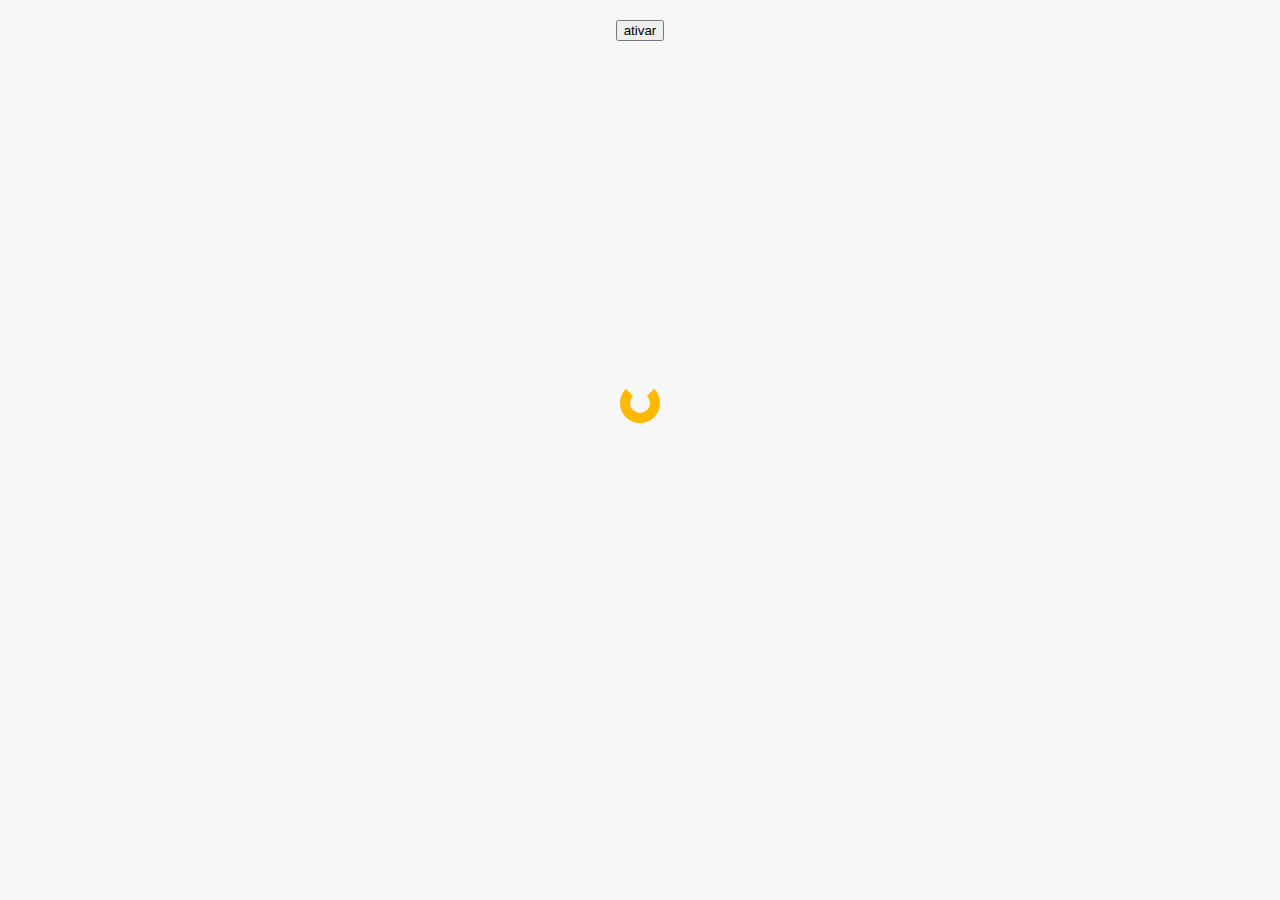
<file: css-animation-learning/index.html>
<!DOCTYPE html>
<html lang="pt-BR">

<head>
  <meta charset="UTF-8">
  <meta name="viewport" content="width=device-width, initial-scale=1.0">
  <title>CSS Animation</title>
  <link rel="stylesheet" href="style.css">
</head>

<body>
  <main>
    <button id="ativar">ativar</button>
    <div id="modal" class="animar">
      <h1>Login</h1>
      <label for="nome">Nome</label>
      <input type="text" name="nome" id="nome">
      <label for="email">Email</label>
      <input type="email" name="email" id="email">
      <button>Logar</button>
    </div>
  </main>

  <div id="load"></div>

  <script src="script.js"></script>
</body>

</html>
</file>
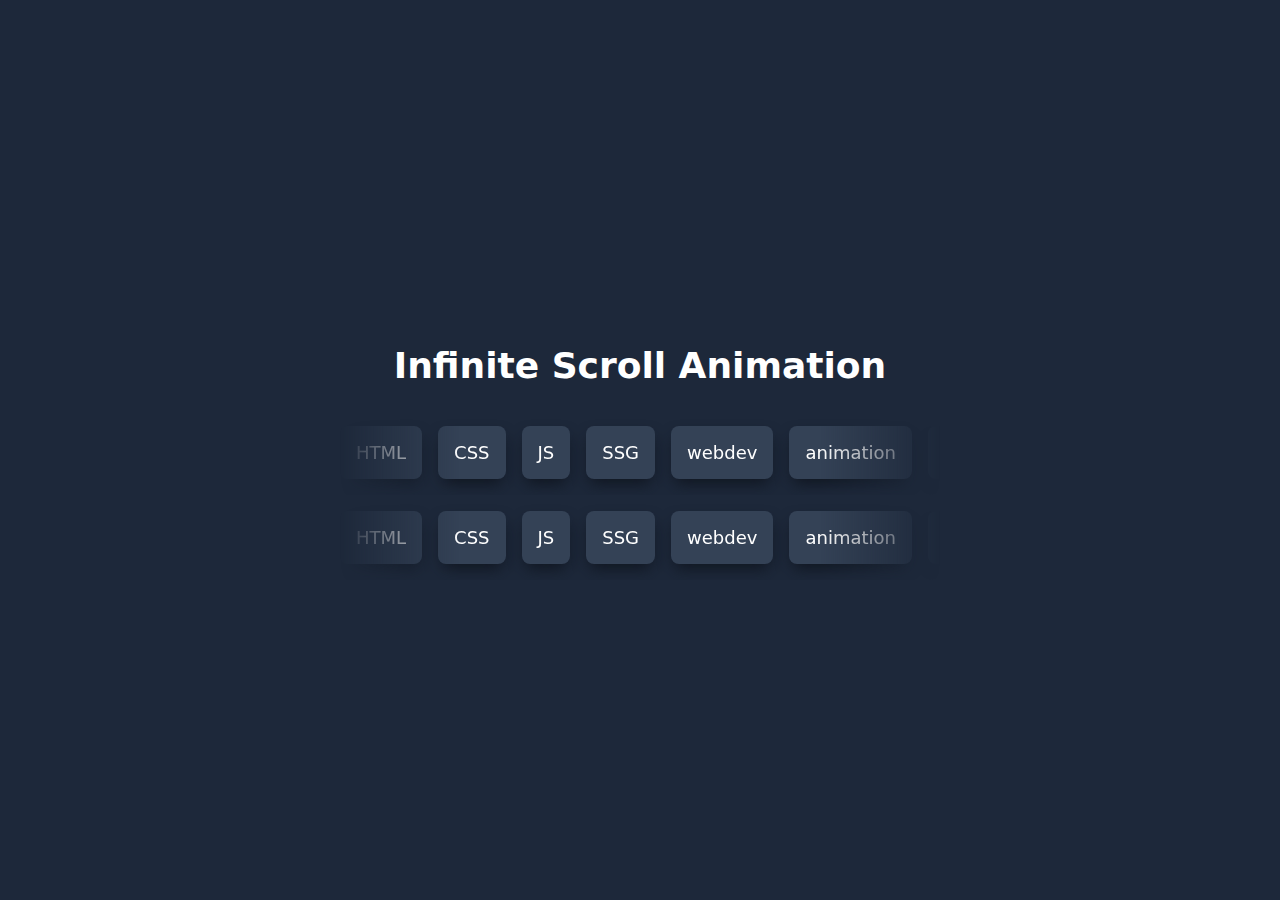
<file: infinite-horizontal-scroll-animation/index.html>
<!DOCTYPE html>
<html lang="pt-BR">

<head>
  <meta charset="UTF-8">
  <meta name="viewport" content="width=device-width, initial-scale=1.0">
  <title>Infinite Horizonal Scroll</title>
  <link rel="stylesheet" href="style.css">
</head>

<body>
  <h1>Infinite Scroll Animation</h1>

  <div class="scroller" data-direction="left" data-speed="slow">
    <ul class="tag-list scroller__inner">
      <li>HTML</li>
      <li>CSS</li>
      <li>JS</li>
      <li>SSG</li>
      <li>webdev</li>
      <li>animation</li>
      <li>UI/UX</li>
    </ul>
  </div>

  <div class="scroller" data-direction="right" data-speed="fast">
    <ul class="tag-list scroller__inner">
      <li>HTML</li>
      <li>CSS</li>
      <li>JS</li>
      <li>SSG</li>
      <li>webdev</li>
      <li>animation</li>
      <li>UI/UX</li>
    </ul>
  </div>

  <script src="script.js"></script>
</body>

</html>
</file>
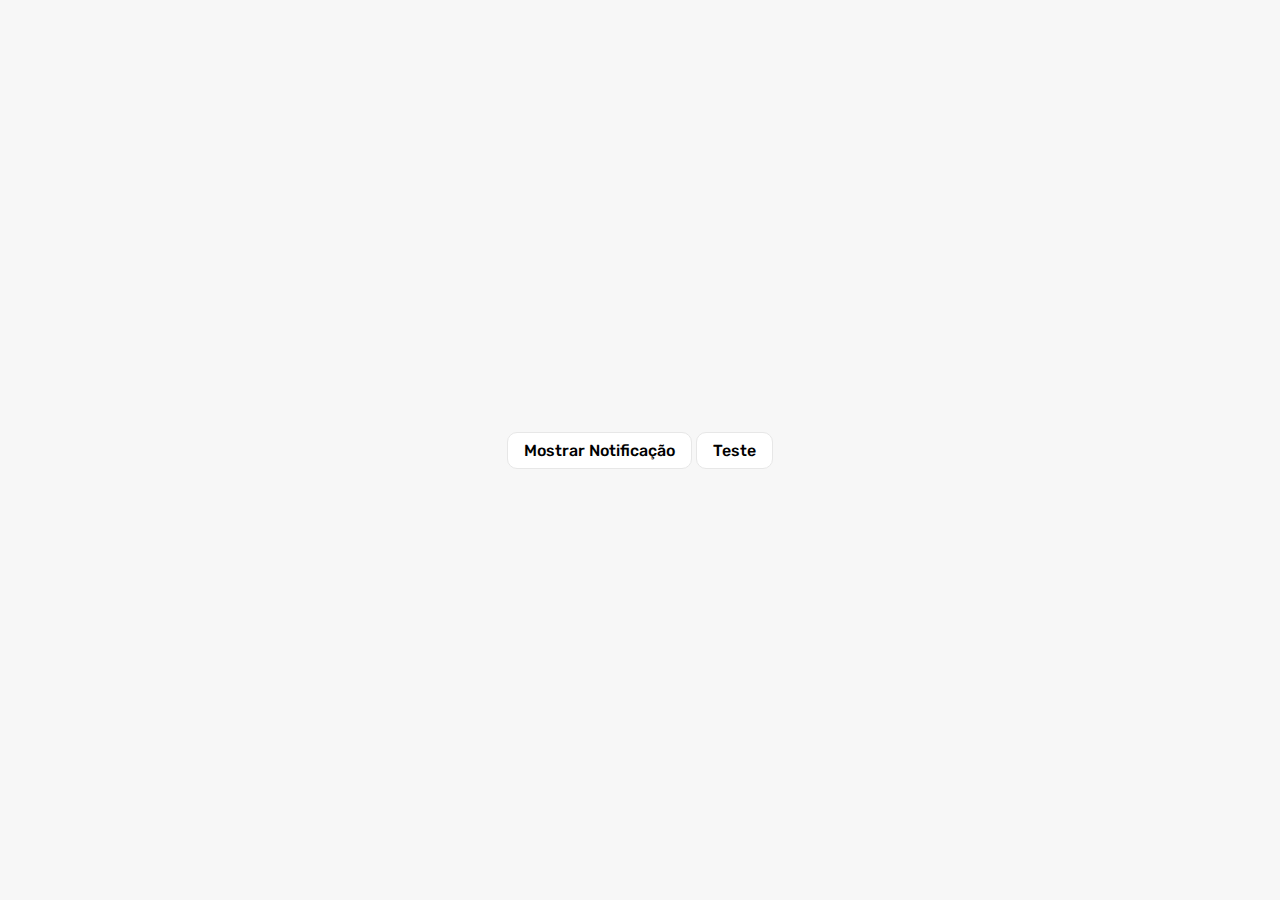
<file: sonner-shadcn-basic-copy/index.html>
<!DOCTYPE html>
<html lang="pt-BR">

<head>
  <meta charset="UTF-8">
  <meta name="viewport" content="width=device-width, initial-scale=1.0">
  <title>Sonner</title>
  <link rel="preconnect" href="https://fonts.googleapis.com">
  <link rel="preconnect" href="https://fonts.gstatic.com" crossorigin>

  <link
    href="https://fonts.googleapis.com/css2?family=IBM+Plex+Mono:wght@400;700&family=Playfair+Display+SC&family=Rubik:wght@400;500&display=swap"
    rel="stylesheet">
  <link rel="stylesheet" href="style.css">
</head>

<body>
  <div id="menu">
    <button id="btn-show-toast">Mostrar Notificação</button>
    <button id="btn-test">Teste</button>
  </div>

  <!-- <div class="sonner-toast">
    <button class="sonner-close">X</button>
    <h3>Testando</h3>
    <p>Clique para fechar ao passar o mouse sobre.</p>
  </div> -->

  <script type="module" src="script.js"></script>
</body>

</html>
</file>
<file: css-animation-learning/style.css>
body {
  background: #f7f7f7;
  margin: 20px;
}

#ativar {
  display: block;
  margin: 20px auto;
}

#modal h1 {
  font-family: sans-serif;
  margin: 0px 0px 20px;
}

#modal label {
  display: block;
  font-family: sans-serif;
  margin-bottom: 5px;
  margin-top: 10px;
}

#modal input {
  box-sizing: border-box;
  width: 100%;
  border: 1px solid #ddd;
  border-radius: 4px;
  padding: 0.5rem;
  font-size: 1rem;
  background: #f7f7f7;
}

#modal button {
  margin-top: 20px;
  display: block;
  font-family: sans-serif;
  font-size: 1rem;
  padding: 0.6rem 2rem;
  border: none;
  background: #ffb801;
  border-radius: 4px;
  color: #402d00;
  cursor: pointer;
}

#modal {
  padding: 30px;
  background: white;
  border-radius: 4px;
  box-shadow: 0 1px 1px rgba(0, 0, 0, 0.1);
  max-width: 400px;
  margin: 20px auto;
  /* Propriedades iniciais do elementos antes da animação, caso o "from" esteja aplicado no @keyframes, eles não se fazem necessários */
  opacity: 0;
  transform: translateX(-20px);
}

#modal.animar {
  animation-name: slide;
  animation-duration: 0.3s;
  animation-timing-function: ease; /* Valor padrão é o ease */
  animation-delay: 0s;
  animation-iteration-count: 1; /* Quantas vezes a animção irá acontecer. Valor padrão é 1 */
  animation-direction: normal;
  animation-fill-mode: forwards; /* Valor padrão é backwards */
  animation-play-state: running; /* Define se a animação está funcionando (rodando) ou se está pausada */

  /* Atalho: nome duration fill-mode */
  /* animation: slide 0.3s forwards; */
}

@keyframes slide {
  /* Caso o não há propriedades iniciais da animação no elemento, é possível inserí-las no "from" */
  /* from {
    opacity: 0;
    transform: translateX(-20px);
  } */
  to {
    /* Há também o translate3d, que permite passar todos os eixos. Ele pode acabar sendo mais performático por utilizar a GPU */
    transform: translateX(0);
    opacity: 1;
  }
}

#load {
  width: 20px;
  height: 20px;
  border: 10px solid;
  border-radius: 50%;
  border-top-color: transparent;
  margin: 0 auto;
  color: #ffb801;
  animation: load 0.6s linear infinite;
}

@keyframes load {
  to {
    transform: rotate(360deg);
  }
}

/* Com porcentagem temos um controle muito maior da animação. Não é muito necessária para animações típicas de interface, porém é muito interessante para animações mais complexas */
@keyframes loadFrames {
  0% {
    /* Se colocar apenas um valor no translate, ele mexe o eixo X */
    transform: translate(0px) scale(0.5);
  }
  25% {
    transform: translate(200px);
  }
  50% {
    transform: translate(200px, -200px) scale(1.5);
  }
  75% {
    transform: translate(0px, -200px);
  }
  100% {
    transform: translate(0px) scale(0.5);
  }
}
</file>
<file: infinite-horizontal-scroll-animation/style.css>
/* Estilos gerais */
:root {
  --clr-neutral-100: hsl(0, 0%, 100%);
  --clr-primary-100: hsl(205, 15%, 58%);
  --clr-primary-400: hsl(215, 25%, 27%);
  --clr-primary-800: hsl(217, 33%, 17%);
  --clr-primary-900: hsl(218, 33%, 9%);
}

html {
  contain: dark;
}

body {
  display: grid;
  min-block-size: 100vh;
  place-content: center;
  font-family: system-ui, -apple-system, BlinkMacSystemFont, "Segoe UI", Roboto,
    Oxygen, Ubuntu, Cantarell, "Open Sans", "Helvetica Neue", sans-serif;
  font-size: 1.125rem;
  background-color: var(--clr-primary-800);
  color: white;
  margin: 0px;
  padding: 0px;
}

h1 {
  text-align: center;
}

.tag-list {
  margin: 0;
  /* padding left e right */
  padding-inline: 0;
  list-style: none;
}

.tag-list li {
  padding: 1rem;
  background: var(--clr-primary-400);
  border-radius: 0.5rem;
  box-shadow: 0 0.5rem 1rem -0.25rem var(--clr-primary-900);
}

/* Para testes */
.test {
  background: red !important;
}

/* Scroller */
.scroller {
  max-width: 600px;
}

.scroller__inner {
  /* padding top e bottom */
  padding-block: 1rem;
  display: flex;
  flex-wrap: wrap;
  gap: 1rem;
}

.scroller[data-animated="true"] {
  overflow: hidden;
  -webkit-mask: linear-gradient(
    90deg,
    transparent,
    white 20%,
    white 80%,
    transparent
  );
  mask: linear-gradient(90deg, transparent, white 20%, white 80%, transparent);
}

/* _ antes do nome da propriedade é para dizer que ela pertence a um escopo global, e não ao :root */
.scroller[data-speed="slow"] {
  --_animation-duration: 120s;
}

.scroller[data-speed="fast"] {
  --_animation-duration: 20s;
}

.scroller[data-direction="right"] {
  --_animation-direction: reverse;
}

.scroller[data-direction="left"] {
  --_animation-direction: forwards;
}

.scroller[data-animated="true"] .scroller__inner {
  width: max-content;
  flex-wrap: nowrap;
  /* Colocando um segundo valor em var, ele aplica um valor default, caso o primeiro não esteja declarado */
  animation: scroll var(--_animation-duration, 40s)
    var(--_animation-direction, forwards) linear infinite;
}

@keyframes scroll {
  to {
    transform: translate(calc(-50% - 0.5rem));
  }
}
</file>
<file: sonner-shadcn-basic-copy/style.css>
body {
  margin: 0px;
  background-color: #f7f7f7;
  color: #000;
  display: grid;
  place-items: center;
  min-block-size: 100vh;
  font-family: "Rubik", sans-serif;
}

h1,
h2,
h3,
p {
  margin: 0px;
  padding: 0px;
}

button {
  border: none;
  background: none;
  padding: 0px;
  font-family: "Rubik", sans-serif;
  background-color: #fff;
  padding: 0.5rem 1rem;
  border: 1px solid #e7e7e7;
  border-radius: 10px;
  font-size: 1rem;
  font-weight: 500;
  cursor: pointer;
}

button:hover {
  background: #fafafa;
}

.sonner-toast .sonner-close {
  top: 0.275rem;
  right: 0.275rem;
  padding: 0.5rem;
  border: none;
  position: absolute;
  opacity: 0;
  transition: 0.1s;
  cursor: pointer;
}

.sonner-toast:hover .sonner-close {
  opacity: 1;
}

.sonner-toast .sonner-close:hover {
  background: #f7f7f7;
  border-radius: 5px;
}

.sonner-toast h3 {
  font-size: 1rem;
  font-weight: 500;
  margin-bottom: 0.5rem;
}

.sonner-toast p {
  font-size: 0.875rem;
}

.sonner-toast {
  background-color: #fff;
  padding: 1rem;
  border: 1px solid #e7e7e7;
  border-radius: 10px;
  box-shadow: 0 10px 15px -3px rgba(0, 0, 0, 0.2);
  position: fixed;
  right: 32px;
  bottom: 32px;
  max-height: 70px;
  max-width: 500px;
  width: 300px;
  opacity: 0;
  transform: translate3d(0, 48px, 0);
  visibility: hidden;
  overflow: hidden;
  transition: 0.3s ease-out;
  z-index: 999;
  transition-property: visibility, opacity, transform;
}

.sonner-toast.active {
  visibility: visible;
  opacity: 1;
  transform: translate3d(0, 0, 0);
}

.sonner-toast.active[data-position="2"] {
  transform: translate3d(0, -15px, 0) scale(0.95);
}

.sonner-toast.active[data-position="3"] {
  transform: translate3d(0, -30px, 0) scale(0.9);
}
</file>
